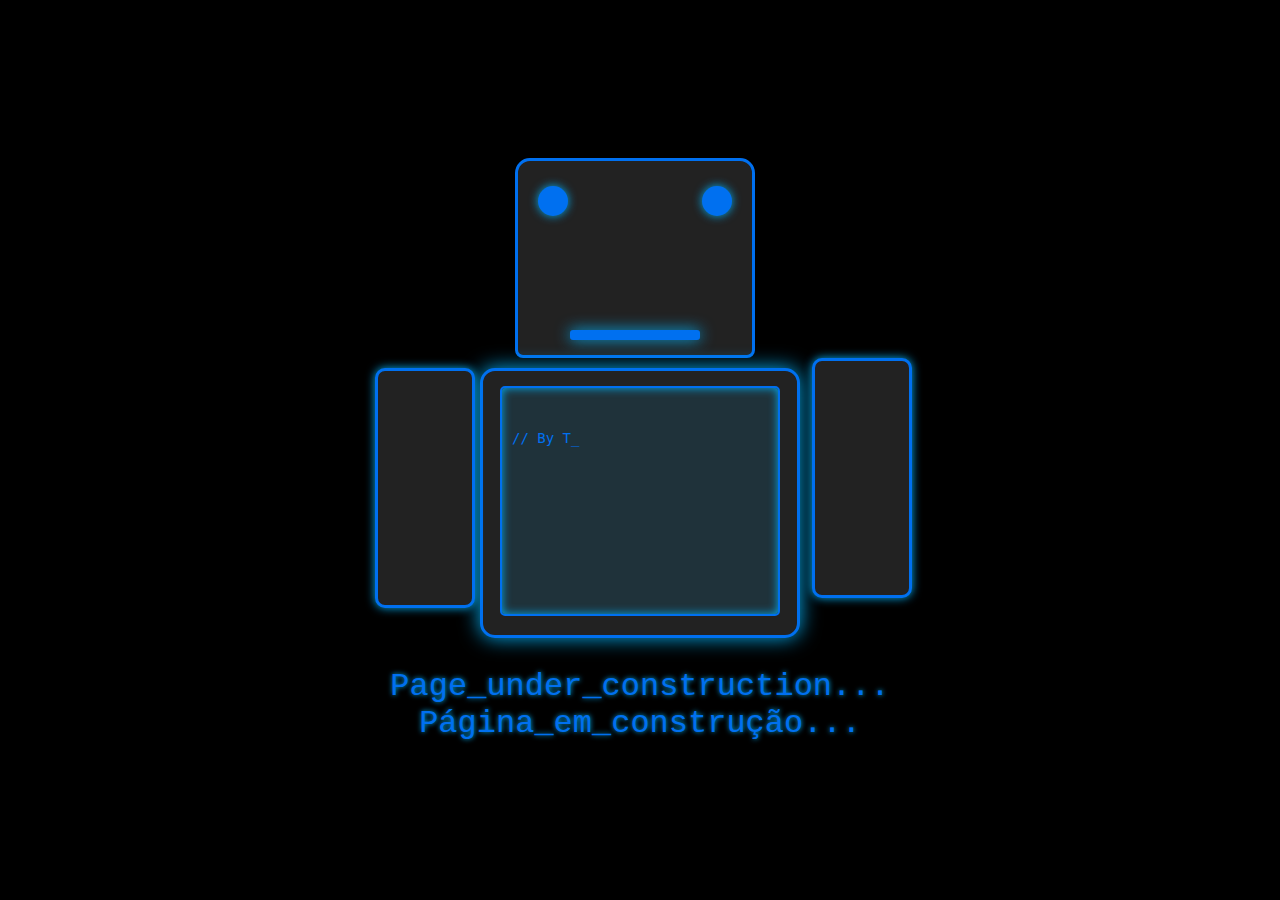
<file: Page_under_construction/Page_under_construction.html>
<!DOCTYPE html>
<html lang="pt-BR">
<head>
    <meta charset="UTF-8" />
    <meta name="viewport" content="width=device-width, initial-scale=1" />
    <link rel="shortcut icon" href="Portif%C3%B3lio%20_%20Thiago_arquivos/favicon.ico" type="image/x-icon">
    <title>Page_under_construction...</title>
    <link rel="stylesheet" href="style_puc.css" />
</head>
<body>
    <div class="container">
        <div class="robot">
            <div class="head">
                <div class="eye left"></div>
                <div class="eye right"></div>
                <div class="mouth"></div>
            </div>
            <div class="body">
                <div class="screen">
                    <pre id="code"></pre>
                </div>
            </div>
            <div class="arm left"></div>
            <div class="arm right"></div>
        </div>
        <h1>Page_under_construction...<br>Página_em_construção...</h1>
    </div>
    <script src="script_puc.js"></script>
</body>
</html>
</file>
<file: Page_under_construction/style_puc.css>
/* Reset básico */
* {
    margin: 0;
    padding: 0;
    box-sizing: border-box;
}

.back-button {
  background-color: #0070f0;      /* cor de fundo do botão*/
  color: white;                   /* cor do texto */
  padding: 10px 20px;
  font-size: 16px;
  border: none;
  border-radius: 8px;
  cursor: pointer;
  transition: background-color 0.3s ease;
  box-shadow: 0 4px 6px rgba(0, 0, 0, 0.1);
  margin: 20px; /* espaçamento do topo ou laterais */
}

.back-button:hover {
  background-color: #05aaeb;     /* cor ao passar o mouse */
}

body, html {
    height: 100%;
    background-color: #000;
    color: #0070f0;
    font-family: 'Courier New', Courier, monospace;
    display: flex;
    justify-content: center;
    align-items: center;
    flex-direction: column;
}

.container {
    text-align: center;
}

/* Cabeça do robô */
.robot {
    margin-bottom: 10px;
    display: inline-block;
    margin-bottom: 30px;
    position: relative;
}

.head {
    margin-left: 35px;
    margin-bottom: 10px;
    width: 240px;
    height: 200px;
    background: #222;
    border-radius: 15px 15px 8px 8px;
    position: relative;
    border: 3px solid #0070f0;
}

.eye {
    width: 30px;
    height: 30px;
    background: #0070f0;
    border-radius: 50%;
    position: absolute;
    top: 25px;
    box-shadow: 0 0 10px #05aaeb;
}

.eye.left {
    left: 20px;
}

.eye.right {
    right: 20px;
}

.mouth {
    width: 130px;
    height: 10px;
    background: #0070f0;
    position: absolute;
    bottom: 15px;
    left: 50%;
    transform: translateX(-50%);
    border-radius: 3px;
    box-shadow: 0 0 15px #05aaeb;
}

/* Corpo */
.body {
    width: 320px;
    height: 270px;
    background: #222;
    border: 3px solid #0070f0;
    border-radius: 15px;
    margin: 0 auto;
    position: relative;
    box-shadow: 0 0 20px #05aaeb;
}

.screen {
    width: 280px;
    height: 230px;
    margin: 15px auto;
    background: #05aaeb1e;
    border-radius: 5px;
    border: 2px solid #0070f0;
    box-shadow: inset 0 0 10px #05aaeb;
    overflow: hidden;
    padding: 10px;
    color: #0070f0;
    font-size: 14px;
    text-align: left;
    white-space: pre-wrap;
    font-family: 'Courier New', Courier, monospace;
}

/* Braços */
.arm {
    width: 100px;
    height: 240px;
    background: #222;
    border: 3px solid #0070f0;
    border-radius: 10px;
    position: absolute;
    top: 60px;
    box-shadow: 0 0 10px #05aaeb;
    animation: typingArm 1.5s infinite alternate ease-in-out;
}

.arm.left {
    left: -105px;
    top: 210px;
    transform-origin: top right;
    animation-delay: 0s;
}

.arm.right {
    right: -112px;
    top: 200px;
    transform-origin: top left;
    animation-delay: 0.75s;
}

@keyframes typingArm {
    0% {
        transform: rotate(10deg);
    }
    100% {
        transform: rotate(35deg);
    }
}

/* Título */
h1 {
    font-size: 2rem;
    color: #0070f0;
    text-shadow: 0 0 5px #05aaeb;
    font-weight: normal;
}

/* adaptar para dispositivos mobile */
@media screen and (max-width: 600px) {
  .head {
    width: 180px;
    height: 140px;
  }

  .eye {
    width: 20px;
    height: 20px;
    top: 20px;
  }

  .mouth {
    width: 80px;
    height: 8px;
  }

  .body {
    width: 240px;
    height: 200px;
  }

  .screen {
    width: 200px;
    height: 160px;
    font-size: 12px;
  }

  .arm {
    width: 40px;
    height: 140px;
    top: 40px;
    box-shadow: 0 0 5px #05aaeb;
  }

  .arm.left {
    left: -45px;
    top: 150px;
  }

  .arm.right {
    right: -48px;
    top: 150px;
  }

  h1 {
    font-size: 1.5rem;
  }

  .back-button {
    font-size: 0.9rem;
    padding: 8px 16px;
  }
}
</file>
